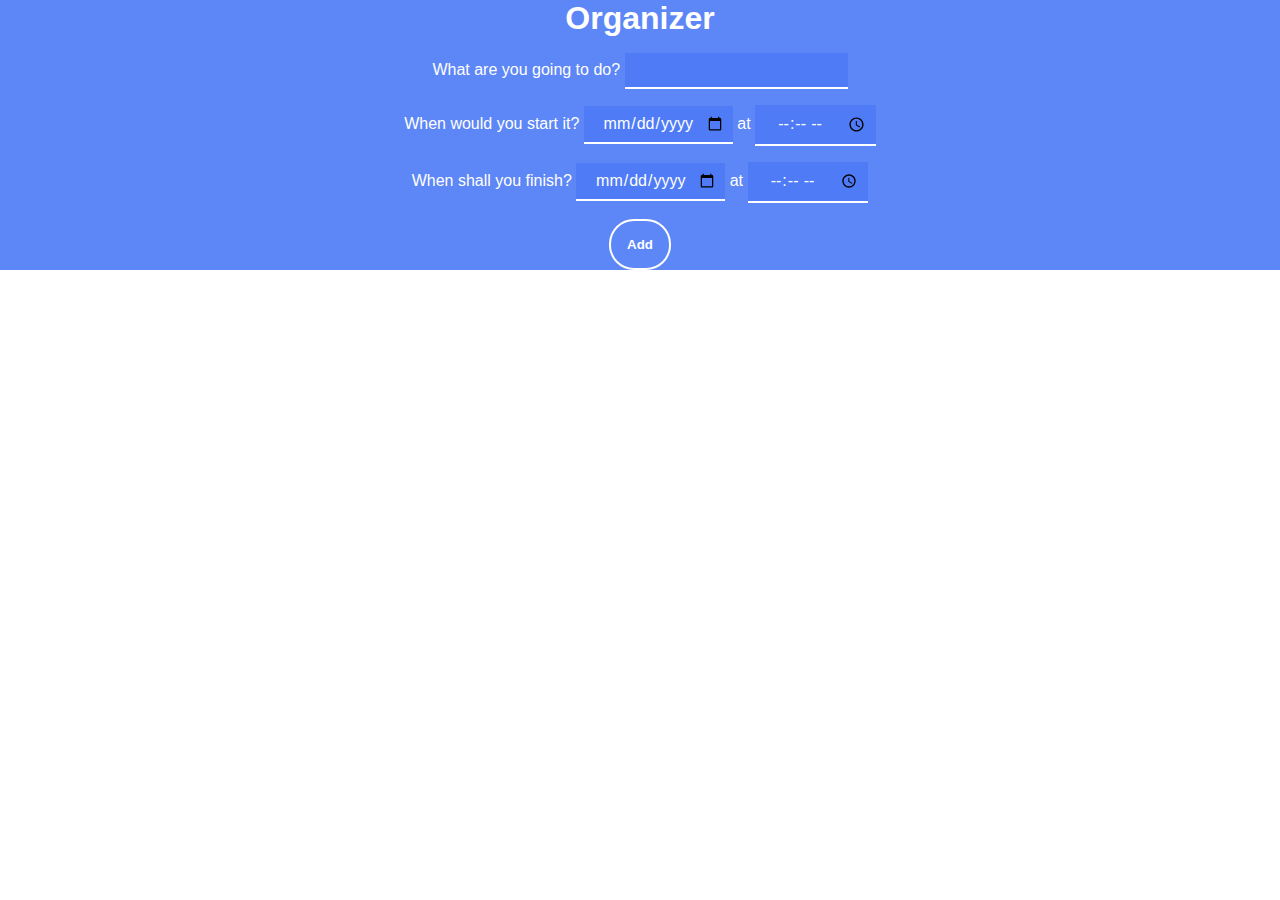
<file: index.html>
<!DOCTYPE html>
<html lang="en">

<head>
    <meta charset="UTF-8">
    <meta name="viewport" content="width=device-width, initial-scale=1.0">
    <meta http-equiv="X-UA-Compatible" content="ie=edge">
    <meta name="theme-color" content="#5d86f6" />
    <meta name="background-color" content="#ffffff" />
    <title>Document</title>
    <link rel="manifest" href="manifest.json">
    <link rel="stylesheet" href="css/tdl.css">
</head>

<body>
    <header>
        <h1>Organizer</h1>
    </header>
    <nav class="head">
        <form action="js/tdl.js">
            <div class="taskname">
                <label for="task">What are you going to do?</label>
                <input type="text" name="task" id="task" class="required">
            </div>
            <div class="start">
                <label for="date">When would you start it?</label>
                <input type="date" name="datetime" id="datedaystart" class="required">
                <label for="">at</label>
                <input type="time" name="time-start" id="time-start" class="required">
            </div>
            <div class="finish">
                <label for="time">When shall you finish?</label>
                <input type="date" name="datetime" id="datedayend" class="required">
                <label for="">at</label>
                <input type="time" name="time-end" id="time-end" class="required">
            </div>
            <div class="btn">
                <button type="button" value="Add" id="btnAdd">Add</button>
            </div>
        </form>
    </nav>
    <ul id="tasks"></ul>

    <footer class="footer" id="footer">
        <h1 id="today"></h1>
    </footer>
    <script src="js/tdl.js"></script>
</body>

</html>
</file>
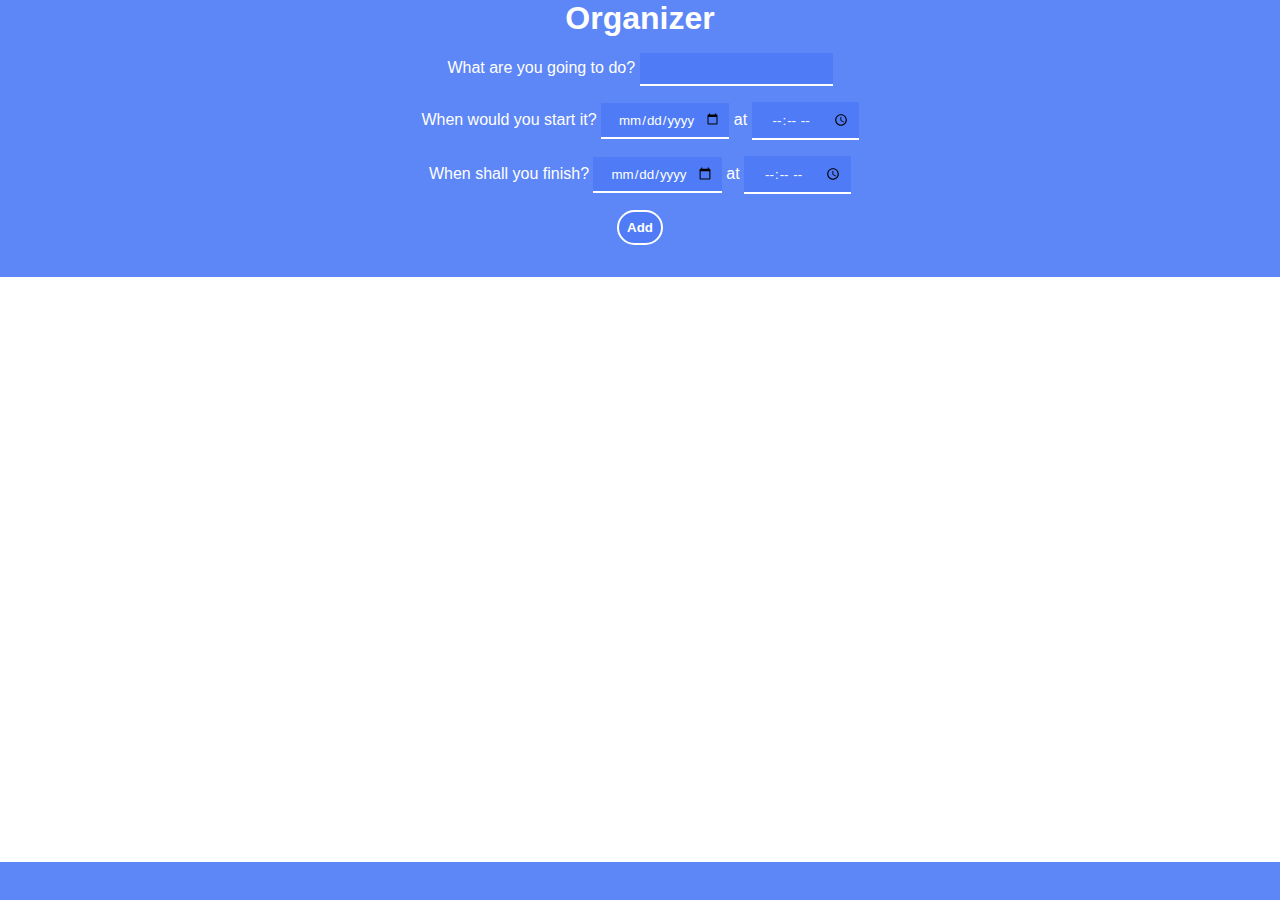
<file: tdl.html>
<!DOCTYPE html>
<html lang="en">

<head>
    <meta charset="UTF-8">
    <meta name="viewport" content="width=device-width, initial-scale=1.0">
    <meta http-equiv="X-UA-Compatible" content="ie=edge">
    <title>Document</title>
    <link rel="stylesheet" href="tdl.css">
</head>

<body>
    <header>
            <h1>Organizer</h1>
    </header>
    <nav class="head">
        <div class="taskname">
                <label for="task">What are you going to do?</label>
                <input type="text" name="task" id="task" class="required">
        </div>
        <div class="start">
            <label for="date">When would you start it?</label>
            <input type="date" name="datetime" id="datedaystart" class="required">
            <label for="">at</label>
            <input type="time" name="time-start" id="time-start" class="required">
        </div>
        <div class="finish">
                <label for="time">When shall you finish?</label>
                <input type="date" name="datetime" id="datedayend" class="required">
                <label for="">at</label>
                <input type="time" name="time-end" id="time-end" class="required">
        </div>
        <div class="btn">
                <input type="button" value="Add" id="btnAdd">
        </div>
    </nav>
    <ul id="tasks"></ul>

    <footer class="footer" id="footer">
        <h1 id="today"></h1>
    </footer>
    <script src="tdl.js"></script>
</body>

</html>
</file>
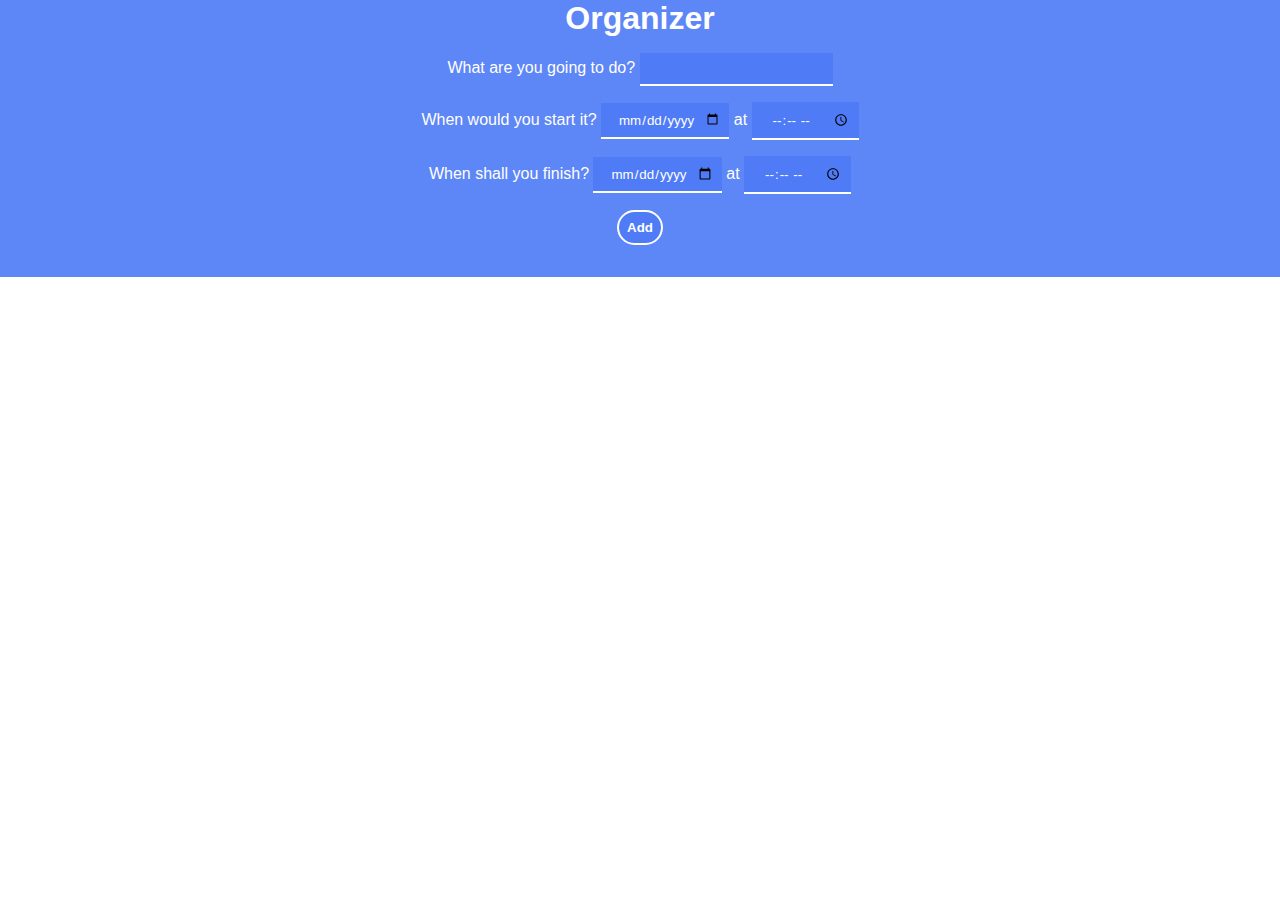
<file: second_version/tdl.html>
<!DOCTYPE html>
<html lang="en">

<head>
    <meta charset="UTF-8">
    <meta name="viewport" content="width=device-width, initial-scale=1.0">
    <meta http-equiv="X-UA-Compatible" content="ie=edge">
    <title>Document</title>
    <link rel="stylesheet" href="tdl.css">
</head>

<body>
    <header>
            <h1>Organizer</h1>
    </header>
    <nav class="head">
        <div class="taskname">
                <label for="task">What are you going to do?</label>
                <input type="text" name="task" id="task" class="required">
        </div>
        <div class="start">
            <label for="date">When would you start it?</label>
            <input type="date" name="datetime" id="datedaystart" class="required">
            <label for="">at</label>
            <input type="time" name="time-start" id="time-start" class="required">
        </div>
        <div class="finish">
                <label for="time">When shall you finish?</label>
                <input type="date" name="datetime" id="datedayend" class="required">
                <label for="">at</label>
                <input type="time" name="time-end" id="time-end" class="required">
        </div>
        <div class="btn">
                <input type="button" value="Add" id="btnAdd">
        </div>
    </nav>
    <ul id="tasks"></ul>
    <script src="tdl.js"></script>
</body>

</html>
</file>
<file: css/tdl.css>
* {
  margin: 0;
  padding: 0;
  font-family: "Segoe UI", Tahoma, Geneva, Verdana, sans-serif;
}

body {
  text-align: center;
}

header,
.head,
input,
.footer {
  color: white;
  background-color: rgba(79, 123, 245, 0.918);
}

form .head {
  display: -webkit-box;
  display: -ms-flexbox;
  display: flex;
  -webkit-box-orient: vertical;
  -webkit-box-direction: normal;
      -ms-flex-direction: column;
          flex-direction: column;
  padding-bottom: 2rem;
}

form div {
  padding-top: 1rem;
}

form header,
form .head,
form input,
form li {
  font-weight: 300;
}

form input[type="text"],
form input[type="date"],
form input[type="time"] {
  border-top: none;
  border-left: none;
  border-bottom: 2px solid white;
  border-right: none;
  font-size: 100%;
}

form #btnAdd {
  font-weight: 700;
  border: 2px solid white;
  border-radius: 25px;
  padding: 1rem;
  background: transparent;
  color: #fff;
  cursor: pointer;
}

form input[type="text"] {
  -webkit-transition: border 2s, color 2s;
  transition: border 2s, color 2s;
}

form input[type="text"]:focus {
  border: 2px solid #0fa171;
  color: #7700ff;
  background-color: white;
  font-weight: 600;
}

form label {
  padding-top: 0.5rem;
}

form input {
  padding: 0.5rem;
  text-align: center;
}

form li:nth-child(odd) {
  background-color: rgba(19, 10, 143, 0.13);
}

form li {
  padding: 1rem;
}

form .delete {
  position: absolute;
  right: 1rem;
  color: black;
  background-color: whitesmoke;
  font-family: Verdana, Geneva, Tahoma, sans-serif;
  padding: 0.25rem;
}

form .delete:hover {
  background-color: red;
}

.time {
  font-size: 0.75rem;
  font-family: "Gill Sans", "Gill Sans MT", Calibri, "Trebuchet MS", sans-serif;
}

.footer {
  position: fixed;
  bottom: 0;
  width: 100%;
}

.footer > h1 {
  text-align: center;
}

@media (max-width: 540px) {
  form .head,
  form .taskname,
  form .start,
  form .finish {
    display: -webkit-box;
    display: -ms-flexbox;
    display: flex;
    -webkit-box-orient: vertical;
    -webkit-box-direction: normal;
        -ms-flex-direction: column;
            flex-direction: column;
  }
  form .taskname,
  form .start,
  form .finish {
    width: 80%;
    margin: 0 auto;
  }
  form .taskname input .required,
  form .start input .required,
  form .finish input .required {
    width: 100%;
    -webkit-box-sizing: border-box;
            box-sizing: border-box;
    padding: 1rem;
    font-size: 100%;
  }
  .footer > h1,
  li {
    font-size: 1rem;
  }
}
/*# sourceMappingURL=tdl.css.map */
</file>
<file: tdl.css>
* {
    margin: 0;
    padding: 0;
    font-family: 'Segoe UI', Tahoma, Geneva, Verdana, sans-serif;
}

body {
    text-align: center;
}

header, .head, input, .footer {
    color: rgb(255, 255, 255);
    background-color: rgba(79, 123, 245, 0.918);
}

.head {
    display: flex;
    flex-direction: column;
    padding-bottom: 2rem;
}

div {
    padding-top: 1rem;
}

header, .head, input, li {
    font-weight: 300;
}

input[type="text"], input[type="date"], input[type="time"] {
    border-top: none;
    border-left: none;
    border-bottom: 2px solid rgb(255, 255, 255);
    border-right: none;
}

input[type="button"] {
    font-weight: 700;
    border: 2px solid rgb(255, 255, 255);
    border-radius: 25px;
}

input[type="text"] {
    transition: border 2s, color 2s;
}

input[type="text"]:focus {
    border: 2px solid rgb(15, 161, 113);
    color:rgb(119, 0, 255);
    background-color: rgb(255, 255, 255);
    font-weight: 600;
}

label {
    padding-top: 0.5rem;
}

input {
    padding: 0.5rem;
    text-align: center;
}

li:nth-child(odd) {
    background-color: rgba(19, 10, 143, 0.13)
}

li {
    padding: 1rem;
}

.delete {
    position: absolute;
    right: 1rem;
    color: black;
    background-color: whitesmoke;
    font-family: Verdana, Geneva, Tahoma, sans-serif;
    padding: 0.25rem;
}

.delete:hover {
    background-color: red;
}

.time {
    font-size: 0.75rem;
    font-family: 'Gill Sans', 'Gill Sans MT', Calibri, 'Trebuchet MS', sans-serif;
}

.footer {
    position: fixed;
    bottom: 0;
    height: 3vw;
    width: 100%;
}

.footer > h1 {
    text-align: center;
}
</file>
<file: second_version/tdl.css>
* {
    margin: 0;
    padding: 0;
    font-family: 'Segoe UI', Tahoma, Geneva, Verdana, sans-serif;
}

body {
    text-align: center;
}

header, .head, input {
    color: rgb(255, 255, 255);
    background-color: rgba(79, 123, 245, 0.918);
}

.head {
    display: flex;
    flex-direction: column;
    padding-bottom: 2rem;
}

div {
    padding-top: 1rem;
}

header, .head, input, li {
    font-weight: 300;
}

input[type="text"], input[type="date"], input[type="time"] {
    border-top: none;
    border-left: none;
    border-bottom: 2px solid rgb(255, 255, 255);
    border-right: none;
}

input[type="button"] {
    font-weight: 700;
    border: 2px solid rgb(255, 255, 255);
    border-radius: 25px;
}

input[type="text"] {
    transition: border 2s, color 2s;
}

input[type="text"]:focus {
    border: 2px solid rgb(15, 161, 113);
    color:rgb(119, 0, 255);
    background-color: rgb(255, 255, 255);
    font-weight: 600;
}

label {
    padding-top: 0.5rem;
}

input {
    padding: 0.5rem;
    text-align: center;
}

li:nth-child(odd) {
    background-color: rgba(19, 10, 143, 0.13)
}

li {
    padding: 1rem;
}

.delete {
    position: absolute;
    right: 1rem;
    color: black;
    background-color: whitesmoke;
    font-family: Verdana, Geneva, Tahoma, sans-serif;
    padding: 0.25rem;
}

.delete:hover {
    background-color: red;
}

.time {
    font-size: 0.75rem;
    font-family: 'Gill Sans', 'Gill Sans MT', Calibri, 'Trebuchet MS', sans-serif;
}
</file>
